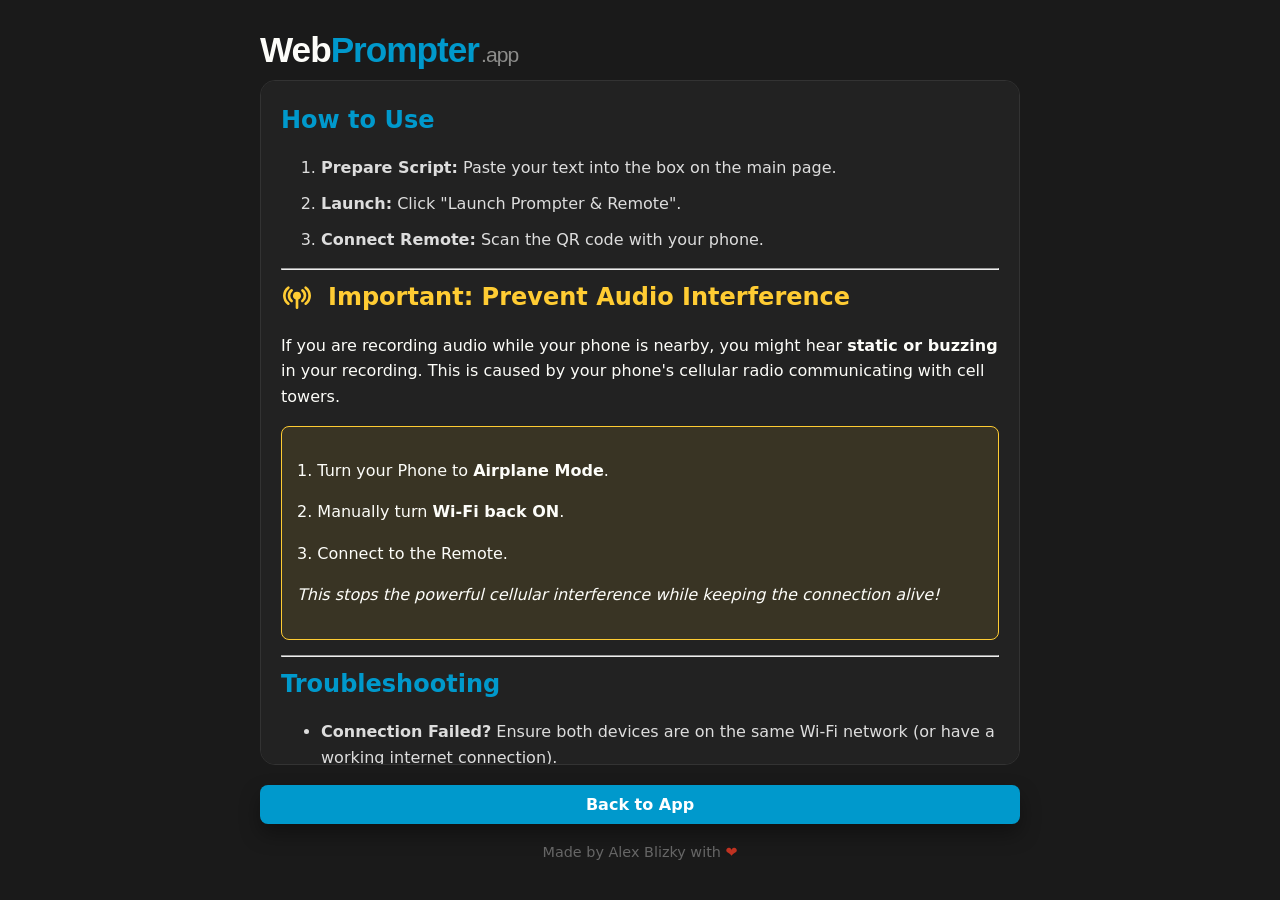
<file: help.html>
<!DOCTYPE html>
<html lang="en">
<head>
    <title>WebPrompter Help | Recording Tips and Remote Setup</title>
    <meta name="description" content="Learn how to use WebPrompter, connect your phone remote, prevent audio interference, and troubleshoot screen or connection issues.">
    <meta name="robots" content="index, follow">
    <link rel="canonical" href="https://webprompter.app/help.html">
    <meta property="og:type" content="article">
    <meta property="og:url" content="https://webprompter.app/help.html">
    <meta property="og:site_name" content="WebPrompter.app">
    <meta property="og:title" content="WebPrompter Help and Recording Tips">
    <meta property="og:description" content="Setup instructions, phone remote guidance, audio tips, and troubleshooting for WebPrompter.">
    <meta property="og:image" content="https://webprompter.app/assets/android-chrome-512x512.png">
    <meta name="viewport" content="width=device-width, initial-scale=1.0">
    <link rel="stylesheet" href="style.css">
    
    <link rel="apple-touch-icon" sizes="180x180" href="assets/apple-touch-icon.png">
    <link rel="icon" type="image/png" sizes="32x32" href="assets/favicon-32x32.png">
    <link rel="icon" type="image/png" sizes="16x16" href="assets/favicon-16x16.png">
    <link rel="manifest" href="assets/site.webmanifest">
    <link rel="shortcut icon" href="assets/favicon.ico">
</head>
<body>
    <div class="help-container">
        
        <div class="header-container">
            <span class="app_title">
                <span style="color: var(--white);">Web</span>Prompter<span class="title-suffix">.app</span>
            </span>
        </div>

        <div class="help-content">
            <h1>How to Use</h1>
            <ol>
                <li><strong>Prepare Script:</strong> Paste your text into the box on the main page.</li>
                <li><strong>Launch:</strong> Click "Launch Prompter & Remote".</li>
                <li><strong>Connect Remote:</strong> Scan the QR code with your phone.</li>
            </ol>

            <hr>

<h1 style="color: var(--yellow); display: flex; align-items: center;">
    <div class="icon-header"></div>
    Important: Prevent Audio Interference
</h1>
            
            <p>If you are recording audio while your phone is nearby, you might hear <strong>static or buzzing</strong> in your recording. This is caused by your phone's cellular radio communicating with cell towers.</p>
            
            <div class="pro-tip">
                <p>1. Turn your Phone to <strong>Airplane Mode</strong>.</p>
                <p>2. Manually turn <strong>Wi-Fi back ON</strong>.</p>
                <p>3. Connect to the Remote.</p>
                <p><em>This stops the powerful cellular interference while keeping the connection alive!</em></p>
            </div>

            <hr>

            <h1>Troubleshooting</h1>
            <ul>
                <li><strong>Connection Failed?</strong> Ensure both devices are on the same Wi-Fi network (or have a working internet connection).</li>
                <li><strong>Screen Sleeping?</strong> The app tries to keep your screen awake, but check your device settings if it dims.</li>
            </ul>

            <hr>

            <h1>Feedback & Support</h1>
            <p>Found a bug? Have a feature request? Let me know!</p>
            
            <div class="contact-list">
                
                <div class="contact-item">
                    <img src="assets/email.svg" alt="Email" class="icon-sm">
                    <a href="mailto:alexblizky@blizlab.com?subject=WebPrompter%20Feedback" class="text-link">
                        alexblizky@blizlab.com
                    </a>
                </div>
                
                <div class="contact-item">
                    <img src="assets/reddit.svg" alt="Reddit" class="icon-sm">
                    <a href="https://www.reddit.com/message/compose/?to=inih" target="_blank" class="text-link">
                        u/inih
                    </a>
                </div>

            </div>

            <hr>

        <h1 style="color: var(--red);">⚠️ Reset App Data</h1>
            <p>If settings are broken or the app is stuck, this clears your <strong>saved script and preferences</strong> from this browser so you can start fresh.</p>
            
            <button onclick="factoryReset()" class="btn-sub" style="border-color: var(--red); color: var(--red); width: 100%; display: flex; align-items: center; justify-content: center; gap: 10px;">
                <img src="assets/reset.svg" alt="Reset" class="icon-sm" style="filter: invert(32%) sepia(61%) saturate(2379%) hue-rotate(343deg) brightness(91%) contrast(92%);">
                Clear Data & Reset
            </button>

            
        </div>

        <a href="index.html" class="btn" style="margin-top: 20px; font-size: 1rem;">Back to App</a>

        <footer class="bliz-footer">
            Made by Alex Blizky with <span class="heart">❤️</span>
        </footer>
    </div>

    <script>
        function factoryReset() {
            if(confirm('Are you sure? This will delete your saved script and reset all settings to default.')) {
                localStorage.removeItem('wpSettings');
                alert('App reset successfully.');
                window.location.href = 'index.html';
            }
        }
    </script>
</body>
</html>
</file>
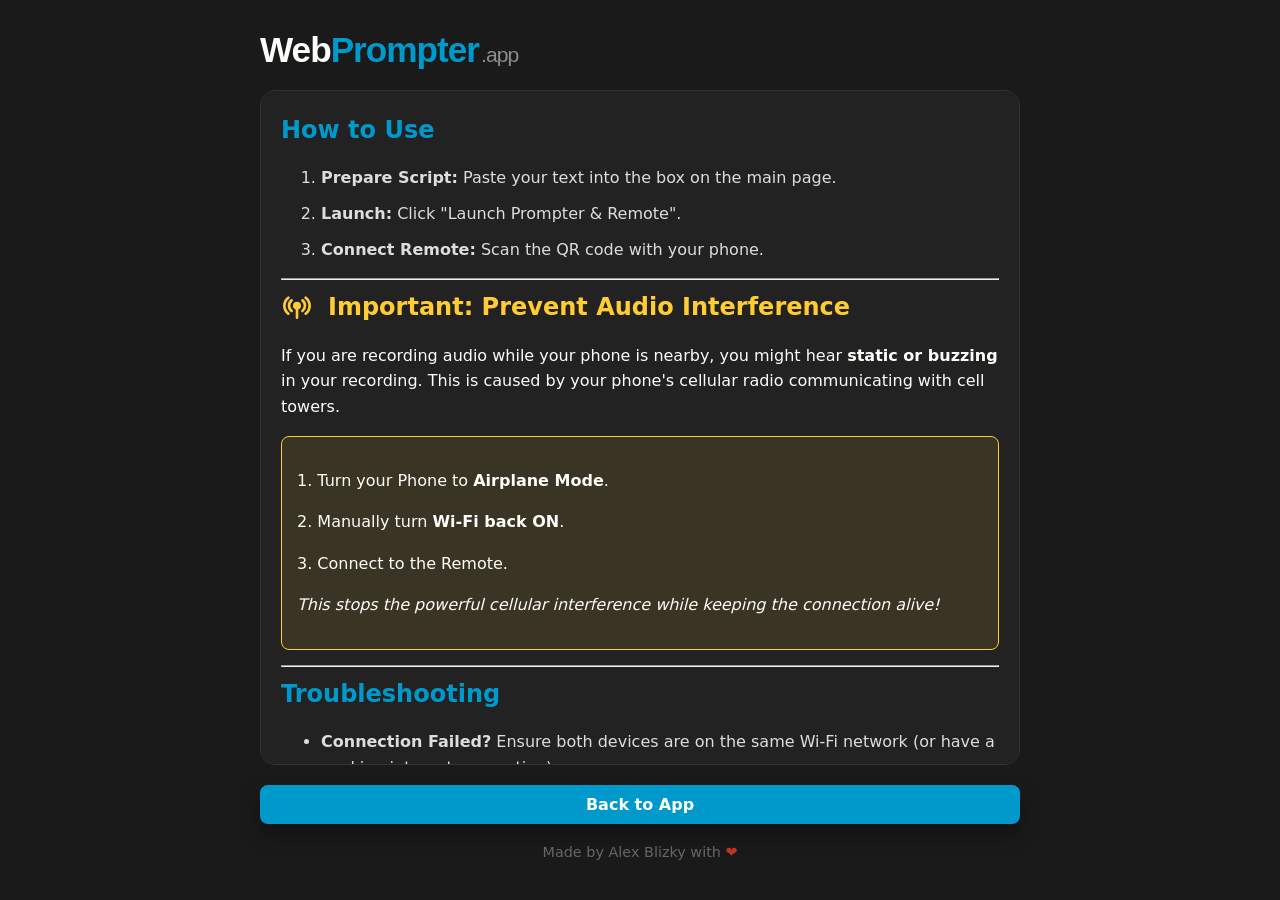
<file: stage/help.html>
<!DOCTYPE html>
<html lang="en">
<head>
    <title>Help & Tips | WebPrompter</title>
    <meta name="robots" content="noindex, follow">
    <meta name="viewport" content="width=device-width, initial-scale=1.0">
    <link rel="stylesheet" href="style.css">
    
    <link rel="apple-touch-icon" sizes="180x180" href="assets/apple-touch-icon.png">
    <link rel="icon" type="image/png" sizes="32x32" href="assets/favicon-32x32.png">
    <link rel="icon" type="image/png" sizes="16x16" href="assets/favicon-16x16.png">
    <link rel="manifest" href="assets/site.webmanifest">
    <link rel="shortcut icon" href="assets/favicon.ico">
</head>
<body>
    <div class="help-container">
        
        <div class="header-container">
            <span class="app_title">
                <span style="color: var(--white);">Web</span>Prompter<span class="title-suffix">.app</span>
            </span>
        </div>

        <div class="help-content">
            <h1>How to Use</h1>
            <ol>
                <li><strong>Prepare Script:</strong> Paste your text into the box on the main page.</li>
                <li><strong>Launch:</strong> Click "Launch Prompter & Remote".</li>
                <li><strong>Connect Remote:</strong> Scan the QR code with your phone.</li>
            </ol>

            <hr>

<h1 style="color: var(--yellow); display: flex; align-items: center;">
    <div class="icon-header"></div>
    Important: Prevent Audio Interference
</h1>
            
            <p>If you are recording audio while your phone is nearby, you might hear <strong>static or buzzing</strong> in your recording. This is caused by your phone's cellular radio communicating with cell towers.</p>
            
            <div class="pro-tip">
                <p>1. Turn your Phone to <strong>Airplane Mode</strong>.</p>
                <p>2. Manually turn <strong>Wi-Fi back ON</strong>.</p>
                <p>3. Connect to the Remote.</p>
                <p><em>This stops the powerful cellular interference while keeping the connection alive!</em></p>
            </div>

            <hr>

            <h1>Troubleshooting</h1>
            <ul>
                <li><strong>Connection Failed?</strong> Ensure both devices are on the same Wi-Fi network (or have a working internet connection).</li>
                <li><strong>Screen Sleeping?</strong> The app tries to keep your screen awake, but check your device settings if it dims.</li>
            </ul>

            <hr>

            <h1>Feedback & Support</h1>
            <p>Found a bug? Have a feature request? Let me know!</p>
            
            <div class="contact-list">
                
                <div class="contact-item">
                    <img src="assets/email.svg" alt="Email" class="icon-sm">
                    <a href="mailto:alex.blizky@gmail.com?subject=WebPrompter%20Feedback" class="text-link">
                        alex.blizky@gmail.com
                    </a>
                </div>
                
                <div class="contact-item">
                    <img src="assets/reddit.svg" alt="Reddit" class="icon-sm">
                    <a href="https://www.reddit.com/message/compose/?to=inih" target="_blank" class="text-link">
                        u/inih
                    </a>
                </div>

            </div>

            <hr>

        <h1 style="color: var(--red);">⚠️ Reset App Data</h1>
            <p>If settings are broken or the app is stuck, this clears your <strong>saved script and preferences</strong> from this browser so you can start fresh.</p>
            
            <button onclick="factoryReset()" class="btn-sub" style="border-color: var(--red); color: var(--red); width: 100%; display: flex; align-items: center; justify-content: center; gap: 10px;">
                <img src="assets/reset.svg" alt="Reset" class="icon-sm" style="filter: invert(32%) sepia(61%) saturate(2379%) hue-rotate(343deg) brightness(91%) contrast(92%);">
                Clear Data & Reset
            </button>

            
        </div>

        <a href="index.html" class="btn" style="margin-top: 20px; font-size: 1rem;">Back to App</a>

        <footer class="bliz-footer">
            Made by Alex Blizky with <span class="heart">❤️</span>
        </footer>
    </div>

    <script>
        function factoryReset() {
            if(confirm('Are you sure? This will delete your saved script and reset all settings to default.')) {
                localStorage.removeItem('wpSettings');
                alert('App reset successfully.');
                window.location.href = 'index.html';
            }
        }
    </script>
</body>
</html>
</file>
<file: style.css>
:root {
    --blue: #0099CC; --yellow: #FFCC33; --white: #FDFDF9;
    --black: #1A1A1A; --red: #c03221;
}

body, html { 
    margin: 0; padding: 0; height: 100%; 
    font-family: 'Inter', system-ui, sans-serif;
    background: var(--black); color: var(--white);
    overflow: hidden;
}

/* Edit Mode container - covers the page */
#edit-mode { 
    background: var(--black); 
    color: var(--black);
    display: flex; 
    flex-direction: column; 
    height: 100vh; 
    padding: 0 20px 20px; 
    box-sizing: border-box;
}

.editor-shell {
    flex-grow: 0; 
    height: 50vh;
    margin: 12px 0 15px; 
    display: flex;
    flex-direction: column;
}

textarea { 
    flex: 1 1 auto;
    min-height: 0;
    margin: 0;
    padding: 20px; 
    border: 2px solid var(--yellow);
    border-bottom: 0;
    font-size: 1.2rem; 
    border-radius: 10px 10px 0 0; 
    resize: none;
    box-sizing: border-box;
}

.editor-status-bar {
    align-items: center;
    background: #eeeeee;
    border: 2px solid var(--yellow);
    border-top: 0;
    border-radius: 0 0 10px 10px;
    box-sizing: border-box;
    color: #4f555a;
    display: flex;
    flex: 0 0 28px;
    font-size: 0.78rem;
    font-weight: 400;
    gap: 12px;
    justify-content: space-between;
    line-height: 1;
    min-height: 28px;
    padding: 0 12px;
}

.editor-status-metrics {
    align-items: center;
    display: inline-flex;
    flex: 0 0 auto;
    gap: 10px;
    margin-left: auto;
    white-space: nowrap;
}

.reading-time-button {
    background: transparent;
    border: 0;
    color: #4f555a;
    cursor: pointer;
    font: inherit;
    line-height: 1;
    padding: 4px 0;
}

.reading-time-button:hover {
    color: #4f555a;
    font-weight: 700;
}

.selected-section-title {
    color: #4f555a;
    flex: 1 1 auto;
    font-size: inherit;
    font-weight: 600;
    line-height: 1;
    min-width: 0;
    overflow: hidden;
    text-overflow: ellipsis;
    white-space: nowrap;
}

.selected-section-title[hidden] {
    display: none;
}

.modal-field {
    display: flex;
    flex-direction: column;
    gap: 8px;
    margin: 0 0 16px;
}

.modal-field span {
    color: #cdd8df;
    font-size: 0.95rem;
    font-weight: 700;
}

.modal-input {
    background: #0f151a;
    border: 1px solid rgba(92, 170, 219, 0.45);
    border-radius: 8px;
    box-sizing: border-box;
    color: var(--white);
    font: inherit;
    font-size: 1rem;
    height: 42px;
    padding: 0 12px;
    width: 100%;
}

.section-panel {
    background: #eeeeee;
    border: 1px solid #c7cdd1;
    border-radius: 8px;
    box-shadow: 0 12px 28px rgba(0, 0, 0, 0.3);
    box-sizing: border-box;
    color: #4f555a;
    max-height: min(420px, calc(100vh - 120px));
    min-width: 280px;
    overflow: hidden;
    position: absolute;
    right: 0;
    top: calc(100% + 10px);
    width: min(360px, calc(100vw - 40px));
    z-index: 21;
}

.section-panel-title {
    border-bottom: 1px solid #d6dade;
    color: #4f555a;
    font-size: 1.1rem;
    font-weight: 800;
    padding: 12px 14px;
    text-transform: uppercase;
}

.section-list {
    display: flex;
    flex-direction: column;
    max-height: 360px;
    overflow-y: auto;
    padding: 8px;
}

.section-link {
    align-items: center;
    background: transparent;
    border: 1px solid transparent;
    border-radius: 6px;
    color: #4f555a;
    cursor: pointer;
    display: flex;
    gap: 10px;
    font: inherit;
    font-size: 0.95rem;
    font-weight: 500;
    line-height: 1.25;
    padding: 10px;
    text-align: left;
}

.section-link:hover {
    background: #dde2e6;
}

.section-link-active {
    background: #d7edf6;
    border-color: rgba(0, 153, 204, 0.35);
    color: #263238;
}

.section-link-complete .section-title-button {
    color: #7a8389;
    text-decoration: line-through;
    text-decoration-thickness: 1px;
}

.section-link-h2 {
    font-size: 0.92rem;
    font-weight: 500;
    margin-left: 14px;
    padding-left: 14px;
}

.section-link-h3 {
    font-size: 0.88rem;
    font-weight: 500;
    margin-left: 28px;
    padding-left: 14px;
}

.section-complete-checkbox {
    accent-color: var(--blue);
    cursor: pointer;
    flex: 0 0 auto;
    height: 16px;
    margin: 0;
    width: 16px;
}

.section-title-button {
    background: transparent;
    border: 0;
    color: inherit;
    cursor: pointer;
    flex: 1;
    font: inherit;
    line-height: inherit;
    min-width: 0;
    padding: 0;
    text-align: left;
}

.section-read-time {
    color: #7a8389;
    flex: 0 0 auto;
    font-size: 0.78rem;
    font-weight: 500;
    margin-left: auto;
    white-space: nowrap;
}

.draft-toolbar {
    display: flex;
    align-items: center;
    flex-shrink: 0;
    gap: 8px;
    margin-left: auto;
    position: relative;
}

.draft-toolbar .btn-secondary {
    display: inline-flex;
    align-items: center;
    justify-content: center;
    flex: 0 0 auto;
    background: var(--blue);
    border: 1px solid var(--blue);
    color: var(--white);
    box-shadow: none;
    font-size: 0.95rem;
    font-weight: 600;
    line-height: 1;
    height: 42px;
    min-height: 42px;
    min-width: 0;
    max-width: none;
    padding: 0 20px;
    text-align: center;
    white-space: nowrap;
    width: auto;
}

.draft-toolbar .btn-secondary:hover {
    background: #00a8df;
}

.draft-toolbar .btn-secondary:disabled {
    cursor: default;
}

.icon-button {
    background: var(--blue);
    border: 1px solid var(--blue);
    color: var(--white);
    height: 42px;
    min-width: 0;
    padding: 0;
    width: 42px;
}

.icon-button img {
    display: block;
    filter: brightness(0) invert(1);
    height: 18px;
    width: 18px;
}

.draft-list-panel {
    background: #eeeeee;
    border: 1px solid #c7cdd1;
    border-radius: 8px;
    box-shadow: 0 12px 28px rgba(0, 0, 0, 0.3);
    margin-top: 0;
    max-width: 360px;
    min-width: 280px;
    overflow: hidden;
    position: absolute;
    right: 0;
    top: calc(100% + 10px);
    width: min(360px, calc(100vw - 40px));
    z-index: 20;
}

.draft-list-title {
    border-bottom: 1px solid #d6dade;
    color: #4f555a;
    font-size: 1.1rem;
    font-weight: 800;
    padding: 12px 14px;
    text-transform: uppercase;
}

.draft-list {
    display: flex;
    flex-direction: column;
}

.draft-row {
    display: flex;
    align-items: center;
    gap: 12px;
    padding: 18px 16px;
    border-bottom: 1px solid #d6dade;
}

.draft-row:last-child {
    border-bottom: none;
}

.draft-load {
    flex: 1;
    background: transparent;
    border: none;
    color: #4f555a;
    cursor: pointer;
    font-size: 1rem;
    font-weight: 500;
    text-align: left;
    padding: 0;
}

.draft-load:hover {
    color: #263238;
}

.draft-delete {
    width: 26px;
    height: 26px;
    border-radius: 0;
    border: 0;
    background: transparent;
    color: #4f555a;
    cursor: pointer;
    font-size: 1rem;
    font-weight: 400;
    line-height: 1;
    padding: 0;
}

.draft-delete img {
    display: block;
    filter: brightness(0) saturate(100%) invert(31%) sepia(8%) saturate(420%) hue-rotate(165deg) brightness(95%) contrast(86%);
    height: 16px;
    margin: 0 auto;
    width: 16px;
}

.draft-empty {
    color: #7a8389;
    font-size: 1rem;
    padding: 18px 16px;
    text-align: center;
}

.modal-overlay {
    position: fixed;
    inset: 0;
    z-index: 3000;
    display: flex;
    align-items: center;
    justify-content: center;
    background: rgba(0, 0, 0, 0.55);
    padding: 20px;
    box-sizing: border-box;
}

.modal-card {
    width: min(460px, 100%);
    background: #1A1A1A;
    border: 1px solid rgba(92, 170, 219, 0.4);
    border-radius: 8px;
    color: #f4f8fc;
    padding: 18px 20px;
    box-sizing: border-box;
}

.modal-message {
    margin: 0 0 14px;
    font-size: 1.35rem;
    font-weight: 500;
    line-height: 1.3;
}

.modal-checkbox {
    display: inline-flex;
    align-items: center;
    gap: 10px;
    font-size: 1rem;
    margin-bottom: 16px;
}

.modal-checkbox input {
    width: 18px;
    height: 18px;
}

.modal-actions {
    display: flex;
    justify-content: flex-end;
    gap: 16px;
}

.modal-card .modal-btn {
    display: inline-flex;
    align-items: center;
    justify-content: center;
    border-radius: 8px;
    box-shadow: none;
    font-size: 0.95rem;
    font-weight: 600;
    line-height: 1;
    height: 42px;
    min-height: 42px;
    width: 90px;
    min-width: 90px;
    padding: 0 20px;
}

.modal-card .modal-btn-wide {
    width: auto;
    min-width: 116px;
}

.modal-card .modal-btn-cancel {
    background: #2a3139;
    border: 1px solid #3a444d;
    color: #f4f8fc;
}

.modal-card .modal-btn-ok {
    background: var(--blue);
    border: 1px solid var(--blue);
    color: #ffffff;
}

.reading-speed-modal {
    background: #eeeeee;
    color: #4f555a;
    display: flex;
    flex-direction: column;
    height: 190px;
    padding: 14px;
    width: 250px;
}

.reading-speed-modal .modal-message {
    color: #4f555a;
    font-size: 1.1rem;
    font-weight: 600;
    margin: 0 0 10px;
}

.reading-speed-modal .modal-field {
    gap: 5px;
    margin-bottom: 12px;
}

.reading-speed-modal .modal-field span {
    color: #4f555a;
    font-size: 0.82rem;
    font-weight: 500;
    line-height: 1.25;
}

.reading-speed-modal .modal-field strong {
    font-weight: 700;
}

.reading-speed-modal .modal-input {
    background: #ffffff;
    border-color: #c7cdd1;
    color: #333333;
    font-size: 0.95rem;
    height: 34px;
}

.reading-speed-modal .modal-actions {
    gap: 8px;
    margin-top: auto;
}

.reading-speed-modal .modal-btn {
    border-radius: 6px;
    font-size: 0.82rem;
    height: 32px;
    min-height: 32px;
    min-width: 68px;
    padding: 0 12px;
    width: 68px;
}

.reading-speed-modal .modal-btn-cancel {
    background: #d9dde0;
    border-color: #c7cdd1;
    color: #4f555a;
}

/* Prompter Display */
#prompter-mode { 
    display: none; 
    height: 100vh;
    /* To fix full screen functionality */
    position: fixed;
    inset: 0;        /* This is a shortcut for top:0, left:0, right:0, bottom:0 */
    z-index: 999;    /* This ensures it sits on top of the footer/textarea */
}

/* CHANGED: Added transition here so the whole container flips smoothly.
   We apply the mirror transform to THIS container now.
*/
#scroll-container {
    height: 100%; 
    overflow-y: scroll; 
    padding: 45vh 5vw;
    scroll-behavior: auto; /* Smoother for manual control */
    transition: transform 0.3s; 
}

#text-display { 
    font-size: 90px; 
    line-height: 1.5; 
    white-space: pre-wrap; 
}

/* CHANGED: Vertical Flip for Teleprompter Glass.
   When applied to the container, it flips text Upside Down AND reverses scroll direction.
*/
.mirrored { 
    transform: scaleY(-1); 
}

/* UI Elements */

/* button */
.btn {
    background: var(--blue);
    color: #ffffff;
    border: none;
    padding: 10px 30px;
    border-radius: 8px;
    font-weight: 700;
    font-size: 1.5rem;
    cursor: pointer;
    text-decoration: none;
    min-width: auto;
    display: inline-flex;
    align-items: center;
    justify-content: center;
    box-shadow: 0 10px 20px rgba(0,0,0,0.35);
}

/* --- FOOTER CONTROLS (Status + Close) --- */

#footer-controls {
    position: fixed; 
    bottom: 20px; 
    right: 20px;
    display: flex;
    align-items: center;
    gap: 12px;
    z-index: 1002;
}

#status-bar {
    padding: 5px 12px;
    border-radius: 20px; 
    font-size: 12px; 
    font-weight: bold; 
    background: var(--red);
    transition: all 0.3s ease;
}

#close-btn {
    background: transparent;
    color: var(--yellow);
    border: 1px solid var(--yellow);
    border-radius: 50px; /* Capsule Shape */
    padding: 6px 16px;
    font-size: 0.8rem;
    font-weight: 700;
    cursor: pointer;
    transition: all 0.2s ease;
    text-transform: uppercase;
    letter-spacing: 0.5px;
}

#close-btn:hover {
    background: rgba(255, 204, 51, 0.15); /* Subtle yellow tint on hover */
    box-shadow: 0 0 10px rgba(255, 204, 51, 0.2);
}

/* -------------------------------------- */

#qr-overlay {
    position: fixed; inset: 0; background: rgba(0,0,0,0.95);
    display: none; flex-direction: column; align-items: center; justify-content: center; z-index: 100;
}

/* --- HEADER / TITLE STYLING --- */

.header-container {
    display: flex;
    align-items: center;
    justify-content: flex-start;
    flex: 0 0 60px;
    height: 60px;
    min-height: 60px;
    max-height: 60px;
    gap: 0;
    overflow: visible;
    position: relative;
    width: 100%;
    box-sizing: border-box;
    padding-top: 0;
    padding-bottom: 0;
    margin-bottom: 0; 
}

/* The Mirrored Emoji (Icon) with GLOW */
.app_icon {
  display: inline-block;
  transform: scaleX(-1);
  font-size: 28px;
  margin-right: 12px;
  line-height: 1;
  filter: drop-shadow(0 0 8px rgba(0, 153, 204, 0.5)); /* Blue Glow */
}

/* Shared Title Styles */
.app_title, .app_title_remote {
  color: var(--blue);
  font-family: 'Inter', sans-serif;
  font-weight: 800; /* Extra Bold */
  letter-spacing: -1px;
  vertical-align: middle;
  flex-shrink: 1;
  white-space: nowrap;
}

.app_title { font-size: 2.2rem; }
.app_title_remote { font-size: 1.8rem; }

/* The .app extension */
.title-suffix {
    color: var(--white);
    opacity: 0.5;
    font-weight: 400;
    font-size: 0.6em; 
    margin-left: 2px;
}

/* ------------------------------- */

.bliz-footer {
    text-align: center;
    padding: 20px 0;
    font-size: 0.9rem;
    color: #666; 
    background: transparent;
}

.heart {
    color: var(--red); 
    display: inline-block;
    transition: transform 0.3s ease;
}

.bliz-footer:hover .heart {
    transform: scale(1.2);
}

.icon-kofi {
  width: 20px;
  height: 20px;
  vertical-align: -4px;
}

footer a {
  color: var(--yellow);
  font-weight: 600;
  text-decoration: none;
}

footer a:hover {
  text-decoration: underline;
}


.status-dot {
    width: 15px;
    height: 15px;
    padding: 0 !important;       /* Remove text padding */
    border-radius: 50% !important; /* Make it a circle */
    background: #2ecc71 !important; /* Green */
    color: transparent;          /* Hide any text */
    box-shadow: 0 0 10px rgba(46, 204, 113, 0.6); /* Optional: nice green glow */
}

/* Help Page Styles */
.help-container {
    max-width: 800px;
    margin: 0 auto;
    padding: 20px;
    height: 100vh;
    display: flex;
    flex-direction: column;
    box-sizing: border-box;
}

.help-content {
    background: #222;
    padding: 20px;
    border-radius: 15px;
    border: 1px solid #333;
    overflow-y: auto;
    flex-grow: 1;
    line-height: 1.6;
}

.help-content h1 {
    font-size: 1.5rem;
    margin-top: 0;
    color: var(--blue);
}

.help-content li {
    margin-bottom: 10px;
    color: #ddd;
}

.help-link {
    color: #666;
    text-decoration: none;
    margin-top: 15px;
    font-size: 0.9rem;
    text-align: center;
    transition: color 0.2s;
}

.help-link:hover {
    color: var(--yellow);
    text-decoration: underline;
}

/* Special box for the Audio Tip */
.pro-tip {
    background: rgba(255, 204, 51, 0.1); /* Low opacity yellow */
    border: 1px solid var(--yellow);
    padding: 15px;
    border-radius: 8px;
    margin: 15px 0;
}

.pro-tip h3 {
    color: var(--yellow);
    margin-top: 0;
}


/* Mobile tweak: Stack them on small screens */
@media (max-width: 720px) {
    .draft-toolbar {
        flex-direction: row;
        gap: 6px;
    }

    .draft-toolbar .btn-secondary {
        height: 42px;
        min-height: 42px;
        padding: 0 14px;
        min-width: 0;
        width: auto;
    }

    .draft-load {
        font-size: 1.2rem;
    }
}

@media (max-width: 560px) {
    .app_icon {
        display: none;
    }

    .app_title {
        font-size: 1.28rem;
    }

    .title-suffix {
        display: none;
    }

    .draft-toolbar .btn-secondary {
        font-size: 0.84rem;
        height: 42px;
        min-height: 42px;
        min-width: 0;
        padding: 0 10px;
    }

    .icon-button {
        height: 42px;
        min-width: 0;
        padding: 0;
        width: 42px;
    }

}

@media (max-width: 500px) {
    .feedback-grid {
        grid-template-columns: 1fr;
    }
}

/* Contact List Styling */
.contact-list {
    display: flex;
    flex-direction: column;
    gap: 15px;
    margin-top: 15px;
    margin-bottom: 30px;
}

.contact-item {
    display: flex;
    align-items: center;
    gap: 12px;
}

.icon-sm {
    width: 24px;
    height: 24px;
    display: block;
    /* 1. Turn black SVG to White */
    filter: invert(1);
    /* 2. Dim it slightly to match the grey text */
    opacity: 0.7; 
    transition: opacity 0.2s ease;
}

/* Optional: Make the icon brighten up when you hover the entire row */
.contact-item:hover .icon-sm {
    opacity: 1; /* Bright white on hover */
}

/* Elegant Grey Links */
.text-link {
    color: #bbb; /* Soft grey to contrast with white headers */
    text-decoration: none;
    font-size: 1.1rem;
    font-weight: 500;
    transition: color 0.2s ease;
}

.text-link:hover {
    color: var(--white); /* Brightens to white on hover */
    text-decoration: underline;
}

.icon-header {
    width: 32px;
    height: 32px;
    margin-right: 15px; /* Added a bit more space */
    
    /* 1. Ensure the color is YELLOW, not Blue */
    background-color: var(--yellow); 
    
    /* 2. The Mask "Cuts out" the shape. 
       NOTE: Ensure 'assets/radio.svg' is the correct path! */
    -webkit-mask: url('assets/radio.svg') no-repeat center / contain;
    mask: url('assets/radio.svg') no-repeat center / contain;
    
    /* Fallback: If mask fails, show nothing instead of a solid box */
    display: inline-block;
}

/* --- MOBILE WELCOME OVERLAY --- */
#mobile-welcome {
    /* Hidden by default. JavaScript will toggle this to 'flex' if it detects a phone. */
    display: none; 
    
    position: fixed;
    inset: 0;
    z-index: 2000;
    background: var(--black);
    align-items: center;
    justify-content: center;
    padding: 20px;
}

/* Styles for the inner content remain the same */
.mw-content {
    background: #1a1a1a;
    border: 1px solid #333;
    border-radius: 20px;
    overflow: hidden;
    width: 90%;       /* Takes up 90% of the screen width */
    max-width: 400px; /* But never gets wider than 400px (for tablets) */
    box-shadow: 0 20px 50px rgba(0,0,0,0.5);
    display: flex;
    flex-direction: column;
}

.mw-image {
    width: 100%;
    height: 180px;
    object-fit: cover;
    border-bottom: 1px solid #333;
}

.mw-text {
    padding: 15px;
    text-align: center;
}

.mw-text h1 {
    margin-top: 0;
    color: var(--blue);
    font-size: 1.5rem;
}

/* Add this to the bottom of style.css */
.icon-check {
    width: 24px;
    height: 24px;
    
    /* This forces the icon to be your brand Yellow */
    background-color: var(--yellow); 
    
    /* This cuts the shape out of the yellow box */
    -webkit-mask: url('assets/check.svg') no-repeat center / contain;
    mask: url('assets/check.svg') no-repeat center / contain;
    
    margin-right: 10px;
    flex-shrink: 0; /* Prevents icon from squishing on mobile */
    display: inline-block;
}
</file>
<file: stage/style.css>
:root {
    --blue: #0099CC; --yellow: #FFCC33; --white: #FDFDF9;
    --black: #1A1A1A; --red: #c03221;
}

body, html { 
    margin: 0; padding: 0; height: 100%; 
    font-family: 'Inter', system-ui, sans-serif;
    background: var(--black); color: var(--white);
    overflow: hidden;
}

/* Edit Mode container - covers the page */
#edit-mode { 
    background: var(--black); 
    color: var(--black);
    display: flex; 
    flex-direction: column; 
    height: 100vh; 
    padding: 20px; 
    box-sizing: border-box;
}

textarea { 
    flex-grow: 0; 
    height: 50vh;
    margin: 15px 0; 
    padding: 20px; 
    border: 2px solid var(--yellow);
    font-size: 1.2rem; 
    border-radius: 10px; 
    resize: none;
}

/* Prompter Display */
#prompter-mode { 
    display: none; 
    height: 100vh;
    /* To fix full screen functionality */
    position: fixed;
    inset: 0;        /* This is a shortcut for top:0, left:0, right:0, bottom:0 */
    z-index: 999;    /* This ensures it sits on top of the footer/textarea */
}

/* CHANGED: Added transition here so the whole container flips smoothly.
   We apply the mirror transform to THIS container now.
*/
#scroll-container {
    height: 100%; 
    overflow-y: scroll; 
    padding: 45vh 5vw;
    scroll-behavior: auto; /* Smoother for manual control */
    transition: transform 0.3s; 
}

#text-display { 
    font-size: 90px; 
    line-height: 1.5; 
    white-space: pre-wrap; 
}

/* CHANGED: Vertical Flip for Teleprompter Glass.
   When applied to the container, it flips text Upside Down AND reverses scroll direction.
*/
.mirrored { 
    transform: scaleY(-1); 
}

/* UI Elements */

/* button */
.btn {
    background: var(--blue);
    color: #ffffff;
    border: none;
    padding: 10px 30px;
    border-radius: 8px;
    font-weight: 700;
    font-size: 1.5rem;
    cursor: pointer;
    text-decoration: none;
    min-width: auto;
    display: inline-flex;
    align-items: center;
    justify-content: center;
    box-shadow: 0 10px 20px rgba(0,0,0,0.35);
}

/* --- FOOTER CONTROLS (Status + Close) --- */

#footer-controls {
    position: fixed; 
    bottom: 20px; 
    right: 20px;
    display: flex;
    align-items: center;
    gap: 12px;
    z-index: 1002;
}

#status-bar {
    padding: 5px 12px;
    border-radius: 20px; 
    font-size: 12px; 
    font-weight: bold; 
    background: var(--red);
    transition: all 0.3s ease;
}

#close-btn {
    background: transparent;
    color: var(--yellow);
    border: 1px solid var(--yellow);
    border-radius: 50px; /* Capsule Shape */
    padding: 6px 16px;
    font-size: 0.8rem;
    font-weight: 700;
    cursor: pointer;
    transition: all 0.2s ease;
    text-transform: uppercase;
    letter-spacing: 0.5px;
}

#close-btn:hover {
    background: rgba(255, 204, 51, 0.15); /* Subtle yellow tint on hover */
    box-shadow: 0 0 10px rgba(255, 204, 51, 0.2);
}

/* -------------------------------------- */

#qr-overlay {
    position: fixed; inset: 0; background: rgba(0,0,0,0.95);
    display: none; flex-direction: column; align-items: center; justify-content: center; z-index: 100;
}

/* --- HEADER / TITLE STYLING --- */

.header-container {
    display: flex;
    align-items: center;
    justify-content: flex-start;
    flex: 0 0 60px;
    height: 60px;
    width: 100%;
    box-sizing: border-box;
    margin-bottom: 10px; 
}

/* The Mirrored Emoji (Icon) with GLOW */
.app_icon {
  display: inline-block;
  transform: scaleX(-1);
  font-size: 28px;
  margin-right: 12px;
  line-height: 1;
  filter: drop-shadow(0 0 8px rgba(0, 153, 204, 0.5)); /* Blue Glow */
}

/* Shared Title Styles */
.app_title, .app_title_remote {
  color: var(--blue);
  font-family: 'Inter', sans-serif;
  font-weight: 800; /* Extra Bold */
  letter-spacing: -1px;
  vertical-align: middle;
}

.app_title { font-size: 2.2rem; }
.app_title_remote { font-size: 1.8rem; }

/* The .app extension */
.title-suffix {
    color: var(--white);
    opacity: 0.5;
    font-weight: 400;
    font-size: 0.6em; 
    margin-left: 2px;
}

/* ------------------------------- */

.bliz-footer {
    text-align: center;
    padding: 20px 0;
    font-size: 0.9rem;
    color: #666; 
    background: transparent;
}

.heart {
    color: var(--red); 
    display: inline-block;
    transition: transform 0.3s ease;
}

.bliz-footer:hover .heart {
    transform: scale(1.2);
}

.icon-kofi {
  width: 20px;
  height: 20px;
  vertical-align: -4px;
}

footer a {
  color: var(--yellow);
  font-weight: 600;
  text-decoration: none;
}

footer a:hover {
  text-decoration: underline;
}


.status-dot {
    width: 15px;
    height: 15px;
    padding: 0 !important;       /* Remove text padding */
    border-radius: 50% !important; /* Make it a circle */
    background: #2ecc71 !important; /* Green */
    color: transparent;          /* Hide any text */
    box-shadow: 0 0 10px rgba(46, 204, 113, 0.6); /* Optional: nice green glow */
}

/* Help Page Styles */
.help-container {
    max-width: 800px;
    margin: 0 auto;
    padding: 20px;
    height: 100vh;
    display: flex;
    flex-direction: column;
    box-sizing: border-box;
}

.help-content {
    background: #222;
    padding: 20px;
    border-radius: 15px;
    border: 1px solid #333;
    overflow-y: auto;
    flex-grow: 1;
    line-height: 1.6;
}

.help-content h1 {
    font-size: 1.5rem;
    margin-top: 0;
    color: var(--blue);
}

.help-content li {
    margin-bottom: 10px;
    color: #ddd;
}

.help-link {
    color: #666;
    text-decoration: none;
    margin-top: 15px;
    font-size: 0.9rem;
    text-align: center;
    transition: color 0.2s;
}

.help-link:hover {
    color: var(--yellow);
    text-decoration: underline;
}

/* Special box for the Audio Tip */
.pro-tip {
    background: rgba(255, 204, 51, 0.1); /* Low opacity yellow */
    border: 1px solid var(--yellow);
    padding: 15px;
    border-radius: 8px;
    margin: 15px 0;
}

.pro-tip h3 {
    color: var(--yellow);
    margin-top: 0;
}


/* Mobile tweak: Stack them on small screens */
@media (max-width: 500px) {
    .feedback-grid {
        grid-template-columns: 1fr;
    }
}

/* Contact List Styling */
.contact-list {
    display: flex;
    flex-direction: column;
    gap: 15px;
    margin-top: 15px;
    margin-bottom: 30px;
}

.contact-item {
    display: flex;
    align-items: center;
    gap: 12px;
}

.icon-sm {
    width: 24px;
    height: 24px;
    display: block;
    /* 1. Turn black SVG to White */
    filter: invert(1);
    /* 2. Dim it slightly to match the grey text */
    opacity: 0.7; 
    transition: opacity 0.2s ease;
}

/* Optional: Make the icon brighten up when you hover the entire row */
.contact-item:hover .icon-sm {
    opacity: 1; /* Bright white on hover */
}

/* Elegant Grey Links */
.text-link {
    color: #bbb; /* Soft grey to contrast with white headers */
    text-decoration: none;
    font-size: 1.1rem;
    font-weight: 500;
    transition: color 0.2s ease;
}

.text-link:hover {
    color: var(--white); /* Brightens to white on hover */
    text-decoration: underline;
}

.icon-header {
    width: 32px;
    height: 32px;
    margin-right: 15px; /* Added a bit more space */
    
    /* 1. Ensure the color is YELLOW, not Blue */
    background-color: var(--yellow); 
    
    /* 2. The Mask "Cuts out" the shape. 
       NOTE: Ensure 'assets/radio.svg' is the correct path! */
    -webkit-mask: url('assets/radio.svg') no-repeat center / contain;
    mask: url('assets/radio.svg') no-repeat center / contain;
    
    /* Fallback: If mask fails, show nothing instead of a solid box */
    display: inline-block;
}

/* --- MOBILE WELCOME OVERLAY --- */
#mobile-welcome {
    /* Hidden by default. JavaScript will toggle this to 'flex' if it detects a phone. */
    display: none; 
    
    position: fixed;
    inset: 0;
    z-index: 2000;
    background: var(--black);
    align-items: center;
    justify-content: center;
    padding: 20px;
}

/* Styles for the inner content remain the same */
.mw-content {
    background: #1a1a1a;
    border: 1px solid #333;
    border-radius: 20px;
    overflow: hidden;
    width: 90%;       /* Takes up 90% of the screen width */
    max-width: 400px; /* But never gets wider than 400px (for tablets) */
    box-shadow: 0 20px 50px rgba(0,0,0,0.5);
    display: flex;
    flex-direction: column;
}

.mw-image {
    width: 100%;
    height: 180px;
    object-fit: cover;
    border-bottom: 1px solid #333;
}

.mw-text {
    padding: 15px;
    text-align: center;
}

.mw-text h1 {
    margin-top: 0;
    color: var(--blue);
    font-size: 1.5rem;
}
</file>
